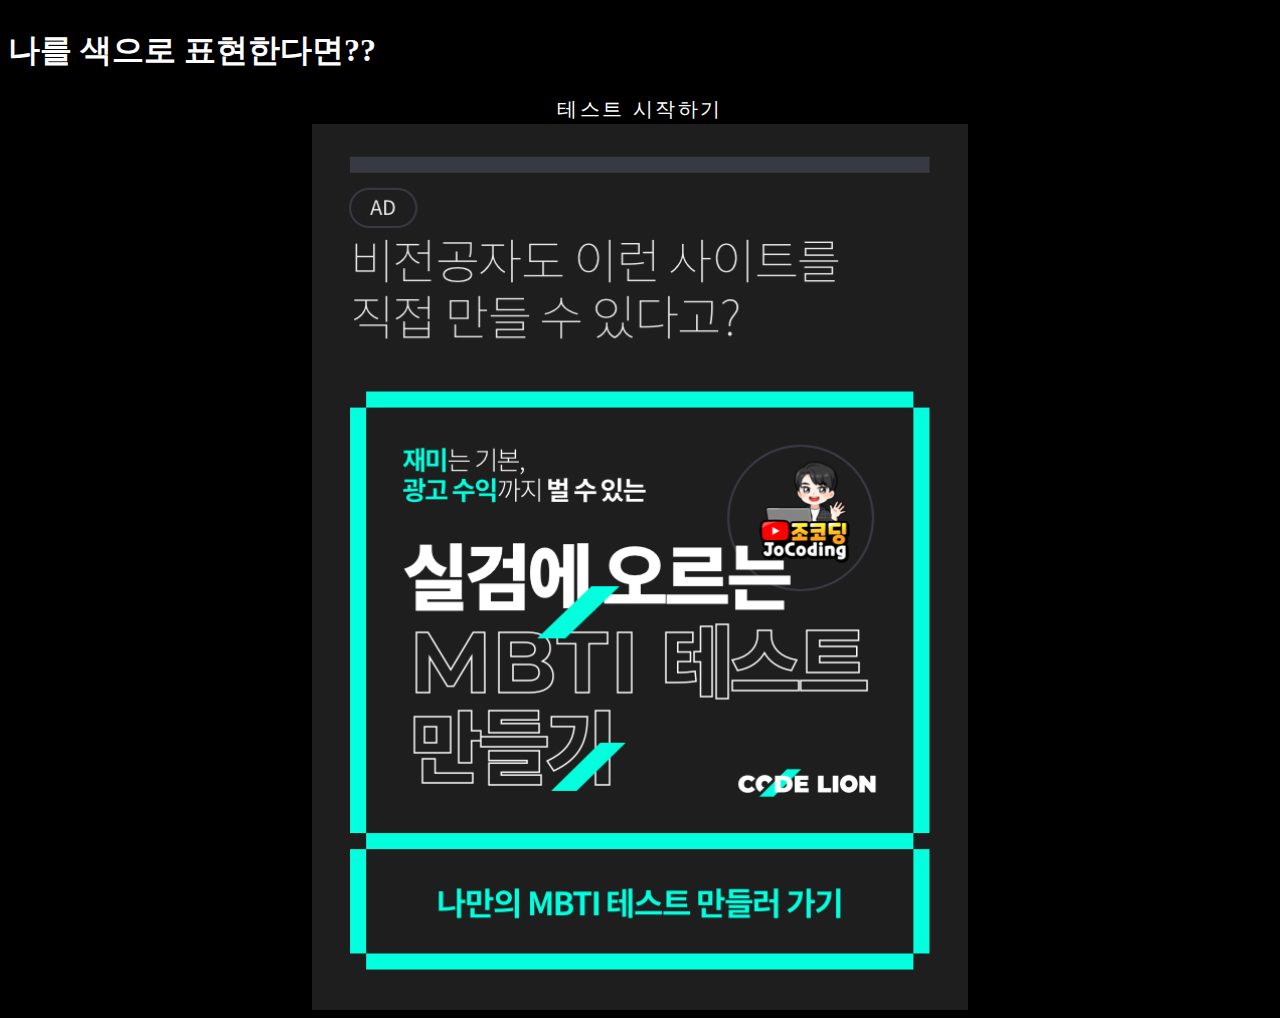
<file: index.html>
<!DOCTYPE html>
<html lang="ko">
  <head>
    <meta charset="UTF-8" />
    <meta http-equiv="X-UA-Compatible" content="IE=edge" />
    <meta name="viewport" content="width=device-width, initial-scale=1.0" />
    <title>색깔 테스트</title>
    <meta
      name="description"
      content="나를 색으로 표현하면 어떤 색이 나오는 지 MBTI를 기반으로 추천해주는 테스트입니다."
    />
    <meta property="og:type" content="website" />
    <meta property="og:title" content="색 테스트" />
    <meta
      property="og:description"
      content="나를 색으로 표현하면 어떠한 색일지 MBTI를 기반으로 추천해주는 테스트입니다."
    />
    <meta
      property="og:image"
      content="https://2zeronembti.netlify.app/black.jpg"
    />
    <meta property="og:url" content="https://2zeronembti.netlify.app" />
    <!-- 부트스트랩 css 코드-->
    <link
      rel="stylesheet"
      href="https://cdn.jsdelivr.net/npm/bootstrap@4.5.3/dist/css/bootstrap.min.css"
      integrity="sha384-TX8t27EcRE3e/ihU7zmQxVncDAy5uIKz4rEkgIXeMed4M0jlfIDPvg6uqKI2xXr2"
      crossorigin="anonymous"
    />
    <!-- 부트스트랩 css 다음에 본인 css 넣어야 덮어쓰기 가능 -->
    <link rel="stylesheet" href="style.css" />
  </head>

  <body class="container">
    <!-- 메인 화면 -->
    <article class="start">
      <h1 class="mt-5 text-center">나를 색으로 표현한다면??</h1>
      <button type="button" class="button mt-5" onclick="start();">
        테스트 시작하기
      </button>
    </article>

    <!-- 진행 바(progress bar) & 진행 화면 -->
    <article class="question">
      <div class="progress mt-5">
        <div
          class="progress-bar"
          role="progressbar"
          style="width: calc(100 / 12 * 1%)"
        ></div>
      </div>
      <h2 id="title" class="text-center mt-5">문제</h2>
      <input id="type" type="hidden" value="EI" />
      <button id="A" type="button" class="button mt-5">Primary</button>
      <button id="B" type="button" class="button mt-5">Primary</button>
    </article>

    <!-- 결과 화면-->
    <article class="result">
      <img
        id="img"
        class="rounded-circle mt-5"
        src="pictures/black.jpg"
        alt="color"
      />
      <h2 id="color" class="text-center mt-5">color</h2>
      <h3 id="explain" class="text-center mt-5">explain</h3>

      <!-- Go to www.addthis.com/dashboard to customize your tools -->
      <div class="share addthis_inline_share_toolbox mt-5"></div>
    </article>

    <!-- 광고 추가-->
    <article class="kakao_ad mt-5">
      <ins
        class="kakao_ad_area"
        style="display: none"
        data-ad-unit="DAN-qnJSFYXh4Fe3QZdQ"
        data-ad-width="320"
        data-ad-height="100"
      ></ins>
    </article>
    <a
      class="banner mt-5"
      href="https://www.codelion.net/catalog/Q291cnNlTm9kZTpqbW9r?utm_source=animal_test&utm_medium=web_lecture&utm_campaign=dudgks3316"
    >
      <img class="banner-img" src="pictures/banner.png" alt="banner" />
    </a>

    <script
      type="text/javascript"
      src="//t1.daumcdn.net/kas/static/ba.min.js"
      async
    ></script>

    <!-- 점수 초깃값(내부적 정보 저장)-->
    <input type="hidden" id="EI" value="0" />
    <input type="hidden" id="SN" value="0" />
    <input type="hidden" id="TF" value="0" />
    <input type="hidden" id="JP" value="0" />

    <!-- 부트스트랩 JS 코드 -->
    <script
      src="https://code.jquery.com/jquery-3.5.1.slim.min.js"
      integrity="sha384-DfXdz2htPH0lsSSs5nCTpuj/zy4C+OGpamoFVy38MVBnE+IbbVYUew+OrCXaRkfj"
      crossorigin="anonymous"
    ></script>
    <script
      src="https://cdn.jsdelivr.net/npm/bootstrap@4.5.3/dist/js/bootstrap.bundle.min.js"
      integrity="sha384-ho+j7jyWK8fNQe+A12Hb8AhRq26LrZ/JpcUGGOn+Y7RsweNrtN/tE3MoK7ZeZDyx"
      crossorigin="anonymous"
    ></script>

    <!-- 문제 -->
    <script>
      var num = 1;
      var q = {
        1: {
          title:
            "월요일부터 금요일까지 열심히 일을 하고 난 후<br> 주말에 나는 무엇을 할 것인가?",
          type: "EI",
          A: "친구들을 만나 예쁜 카페와 맛집을 찾아다니며 힐링",
          B: "집에서 넷플릭스와 스마트폰 등을 활용한 힐링",
        },
        2: {
          title: "애인과의 갈등이 생겼다면<br>해결방안을 어떻게 모색할 것인가?",
          type: "EI",
          A: "가장 가까운 친구들에게 상황을 설명하고 여러 의견을 들어보기",
          B: "나의 연애는 내가 해결하는 것이므로 스스로 계속 생각해보기",
        },
        3: {
          title: "굉장히 사고 싶은 물건이 생겼다.<br>어떻게 할 것인가?",
          type: "EI",
          A: "어짜피 사게 될 건데 바로 사자",
          B: "나에게 진짜 필요한 것인지 일단 생각해보자",
        },
        4: {
          title:
            "친구가 다니고 있던 직장을 그만두고<br>새로운 꿈이 생겼다고 한다.<br>어떤 조언을 해줄 것인가?",
          type: "SN",
          A: "응원하지만 이 취업난에 그렇게 월급을 제 때 잘 주는 직장이<br>어디 있냐며 충고",
          B: "해야 하는 일보다는 하고 싶은 일이 중요하다며<br>꿈을 택하라고 충고",
        },
        5: {
          title:
            "여행을 가고 싶은데 코로나19 감염자는 늘어나는 추세이다. 어떻게 대처할 것인가?",
          type: "SN",
          A: "이래서는 코로나19는 금방 안 끝날 거니까<br>여행 대신 다른 것을 찾아보자",
          B: "그래도 언제 코로나19가 끝날 지 모르잖아?<br>끝나면 가게 될 여행지를 찾아보자",
        },
        6: {
          title:
            "자유로운 주제로 그림을 그리는 시간이<br>주어졌다. 무엇을 주제로 그릴 것인가?",
          type: "SN",
          A: "눈 앞에 보이는 풍경이 예쁘니까 보면서 그려보자",
          B: "평소에 상상해 오던 풍경이 있으니 표현해보자",
        },
        7: {
          title:
            "친구가 애인과의 속상한 고민이 있다며 나에게 털어놓았는데<br>친구의 잘못이 더 큰 것 같다.<br>친구에게 취할 행동은?",
          type: "TF",
          A: "친구가 잘못한 것 아니냐며 먼저 사과하라는 말을 건넨다",
          B: "친구가 속상해하는 것이 우선이니 계속해서 공감해준다",
        },
        8: {
          title:
            "친구가 요새 꽂힌 노래가 있다며<br> 나에게 추천해주었다.<br>하지만, 나의 취향에 맞지 않다면? ",
          type: "TF",
          A: "내 스타일은 아닌 것 같다며 취향이 아님을 말한다",
          B: "노래를 일단 끝까지 듣고 좋다고 말한 뒤 다시는 듣지 않는다",
        },
        9: {
          title: "나는 평소에 이런 이야기를 많이 듣는다.",
          type: "TF",
          A: "냉정하고 공감능력이 떨어진다",
          B: "이야기하기 편하고 공감을 잘해준다",
        },
        10: {
          title: "친구들과 여행을 왔는데 예산이 한정적이라면?",
          type: "JP",
          A: "필요한 지출에 무엇이 있는지 대략적인 예산을 정해보는 편이다",
          B: "즐겁게 여행 온거니까 아무 생각 말고 일단 쓰고 보자는 편이다",
        },
        11: {
          title: "과제 7개를 일주일 안에 해결해야 한다면?",
          type: "JP",
          A: "어떤 과제를 언제 처리할 지 계획을 세워본다",
          B: "그때그때 끌리는 과제부터 처리한다",
        },
        12: {
          title: "지금은 월요일, 친구가 주말에 만나자고 한다면?",
          type: "JP",
          A: "장소와 시간을 미리 정해서 친구에게 말해준다",
          B: "주말 당일이 되어서야 장소와 시간을 정한다",
        },
      };

      // mapping을 위한 객체에 결과 저장
      var result = {
        ISTJ: {
          color: "검정색",
          explain: "약속이 가장 중요한 ISTJ",
          img: "pictures/black.jpg",
        },
        ISFJ: {
          color: "투명색",
          explain: "남 챙기는 것을 좋아하는 ISFJ",
          img: "pictures/transparent.jpg",
        },
        INFJ: {
          color: "금색",
          explain: "감수성이 풍부한 INFJ",
          img: "pictures/gold.jpg",
        },
        INTJ: {
          color: "파란색",
          explain: "혼자 있는 걸 좋아하는 INTJ",
          img: "pictures/blue.jpg",
        },
        ISTP: {
          color: "회색",
          explain: "만사가 귀찮은 ISTP",
          img: "pictures/gray.jpg",
        },
        ISFP: {
          color: "갈색",
          explain: "배려형 개인주의 ISFP",
          img: "pictures/brown.jpg",
        },
        INFP: {
          color: "노란색",
          explain: "게으른 완벽주의자 INFP",
          img: "pictures/yellow.jpg",
        },
        INTP: {
          color: "주황색",
          explain: "무뚝뚝하고 진지한 INTP",
          img: "pictures/orange.jpg",
        },
        ESTP: {
          color: "은색",
          explain: "외로움을 많이 타는 ESTP",
          img: "pictures/silver.jpg",
        },
        ESFP: {
          color: "하얀색",
          explain: "성격이 급한 ESFP",
          img: "pictures/white.jpg",
        },
        ENFP: {
          color: "하늘색",
          explain: "생각이 많은 ENFP",
          img: "pictures/skyblue.jpg",
        },
        ENTP: {
          color: "빨간색",
          explain: "마이웨이 ENTP",
          img: "pictures/red.jpg",
        },
        ESTJ: {
          color: "보라색",
          explain: "호불호가 확실한 ESTJ",
          img: "pictures/purple.jpg",
        },
        ESFJ: {
          color: "초록색",
          explain: "고민을 잘 들어주는 ESFJ",
          img: "pictures/green.jpg",
        },
        ENFJ: {
          color: "연두색",
          explain: "인싸가 되고 싶은 ENFJ",
          img: "pictures/lightgreen.jpg",
        },
        ENTJ: {
          color: "남색",
          explain: "자기애가 강한 ENTJ",
          img: "pictures/indigo.jpg",
        },
      };

      // 시작 버튼 click event
      function start() {
        $(".start").hide();
        $(".question").show();
        next();
      }

      // A버튼 B버튼 click event
      $("#A").click(function () {
        var type = $("#type").val();
        var preValue = $("#" + type).val();
        $("#" + type).val(parseInt(preValue) + 1);
        next();
      });
      $("#B").click(function () {
        next();
      });

      // next click event
      function next() {
        // 마지막 문제일 때
        if (num == 13) {
          $(".question").hide();
          $(".result").show();

          // mbti를 판단하는 logic
          var mbti = "";
          $("#EI").val() < 2 ? (mbti += "I") : (mbti += "E");
          $("#SN").val() < 2 ? (mbti += "N") : (mbti += "S");
          $("#TF").val() < 2 ? (mbti += "F") : (mbti += "T");
          $("#JP").val() < 2 ? (mbti += "P") : (mbti += "J");

          // mbti mapping
          $("#img").attr("src", result[mbti]["img"]);
          $("#color").html(result[mbti]["color"]);
          $("#explain").html(result[mbti]["explain"]);
        } else {
          // 마지막 문제가 아닐 때
          $(".progress-bar").attr("style", "width: calc(100/12*" + num + "%)");
          $("#title").html(q[num]["title"]);
          $("#type").val(q[num]["type"]);
          $("#A").html(q[num]["A"]);
          $("#B").html(q[num]["B"]);
          num++;
        }
      }
    </script>
    <!-- Go to www.addthis.com/dashboard to customize your tools -->
    <script
      type="text/javascript"
      src="//s7.addthis.com/js/300/addthis_widget.js#pubid=ra-60f7dce750df2cc6"
    ></script>
  </body>
</html>
</file>
<file: style.css>
body {
  background-color: black;
  color: #ffffff;
}

article {
  display: flex;
  flex-direction: column;
}

.question {
  display: none;
}

.result {
  display: none;
}

.share {
  margin: 0 auto;
}

#img {
  width: 300px;
  height: 300px;
  margin: 0 auto; /* 가운데 배치 */
}

.kakao_ad {
  width: 320px;
  margin: 0 auto;
}

.banner {
  display: flex;
  justify-content: center;
  width: 300px;
  margin: 0 auto;
}

.banner_img {
  width: 300px;
}

.button {
  width: 0 auto;
  height: 0 auto;
  font-family: "Roboto", sans-serif;
  font-size: 20px;
  text-transform: uppercase;
  letter-spacing: 2.5px;
  font-weight: 500;
  color: #fff;
  background-color: #000;
  border: none;
  border-radius: 45px;
  box-shadow: 0px 8px 15px rgba(0, 0, 0, 0.1);
  transition: all 0.3s ease 0s;
  cursor: pointer;
  outline: none;
}

.button:hover {
  background-color: lightblue;
  box-shadow: 0px 15px 20px rgba(195, 213, 236, 0.4);
  color: #fff;
  transform: translateY(-7px);
}
</file>
